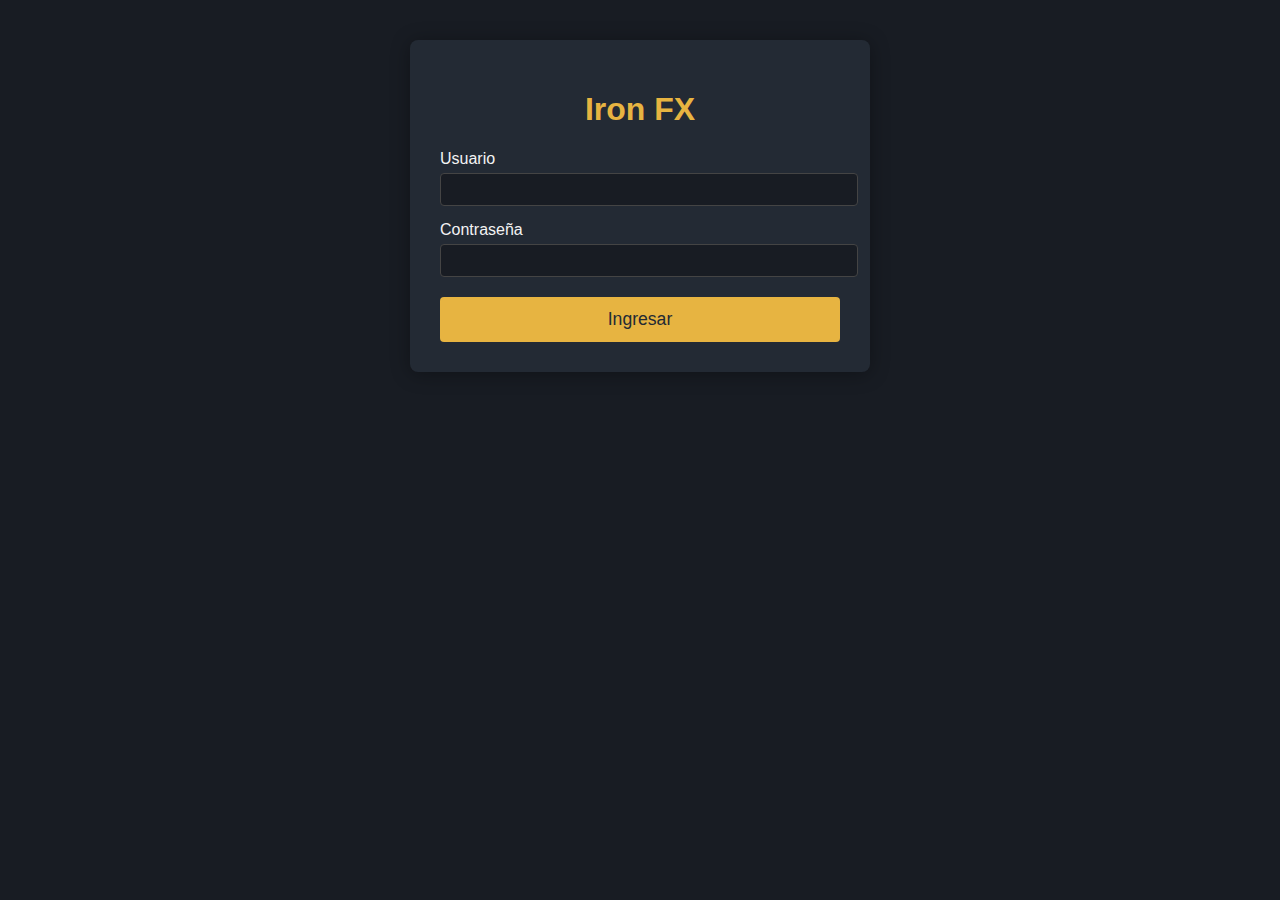
<file: index.html>
<!DOCTYPE html>
<html lang="es">
<head>
  <meta charset="UTF-8">
  <title>Iron FX Web Trader - Demo</title>
  <meta name="viewport" content="width=device-width, initial-scale=1">
  <style>
    body { font-family: Arial, sans-serif; background: #181c23; color: #f3f3f3; margin: 0; }
    .center { max-width: 400px; margin: 40px auto; background: #232a34; border-radius: 8px; padding: 30px; box-shadow: 0 2px 20px #0005; }
    h1 { text-align: center; color: #e7b441; }
    label { display: block; margin-top: 15px; }
    input, select { width: 100%; padding: 8px; margin-top: 5px; background: #181c23; color: #f3f3f3; border: 1px solid #444; border-radius: 4px;}
    button { margin: 20px 0 0 0; width: 100%; padding: 12px; background: #e7b441; color: #232a34; border: none; border-radius: 4px; font-size: 1.1em; cursor: pointer; }
    .balance { font-size: 1.5em; text-align: center; margin: 24px 0 12px 0; }
    .logout { background: #af2121; color: #fff; margin-top: 10px;}
    .success { color: #4caf50; margin-top: 10px; text-align: center;}
    .error { color: #e33; margin-top: 10px; text-align: center;}
    .user { text-align: center; margin-bottom: 10px; font-weight: bold; }
  </style>
</head>
<body>
  <div class="center" id="login-view">
    <h1>Iron FX</h1>
    <form id="login-form">
      <label for="user">Usuario</label>
      <input type="text" id="user" required autocomplete="username">
      <label for="pass">Contraseña</label>
      <input type="password" id="pass" required autocomplete="current-password">
      <button type="submit">Ingresar</button>
    </form>
  </div>

  <div class="center" id="trader-view" style="display:none;">
    <div class="user" id="welcome"></div>
    <div class="balance">Balance: <span id="balance">--</span> USD</div>
    <button id="withdraw-btn">Retirar fondos</button>
    <button class="logout" id="logout-btn">Salir</button>
    <div id="withdraw-form" style="display:none; margin-top:15px;">
      <form id="form-withdraw">
        <label for="amount">Monto a retirar (USD)</label>
        <input type="number" id="amount" min="1" max="19750" required>
        <label for="method">Método de retiro</label>
        <select id="method" required>
          <option value="">Seleccione uno</option>
          <option value="tarjeta">Tarjeta de crédito/débito</option>
          <option value="btc">Criptomoneda (BTC)</option>
          <option value="eth">Criptomoneda (ETH)</option>
          <option value="usdt">Criptomoneda (USDT)</option>
        </select>
        <div id="method-fields"></div>
        <button type="submit">Solicitar retiro</button>
      </form>
      <div class="success" id="withdraw-success" style="display:none;"></div>
      <div class="error" id="withdraw-error" style="display:none;"></div>
    </div>
  </div>

<script>
  // Estado temporal en el navegador
  let account = {
    user: '',
    balance: 19750
  };

  // Mostrar campos según método
  function updateMethodFields() {
    const method = document.getElementById('method').value;
    const container = document.getElementById('method-fields');
    container.innerHTML = '';
    if (method === 'tarjeta') {
      container.innerHTML = `
        <label for="card">Número de tarjeta</label>
        <input type="text" id="card" maxlength="19" pattern="\\d{16,19}" required>
        <label for="name">Nombre del titular</label>
        <input type="text" id="name" required>
      `;
    } else if (method === 'btc' || method === 'eth' || method === 'usdt') {
      container.innerHTML = `
        <label for="wallet">Dirección de la billetera (${method.toUpperCase()})</label>
        <input type="text" id="wallet" required>
      `;
    }
  }

  // Login
  document.getElementById('login-form').onsubmit = function(e) {
    e.preventDefault();
    account.user = document.getElementById('user').value.trim() || 'Cliente';
    account.balance = 19750;
    document.getElementById('balance').textContent = account.balance.toLocaleString();
    document.getElementById('welcome').textContent = 'Bienvenido, ' + account.user;
    document.getElementById('login-view').style.display = 'none';
    document.getElementById('trader-view').style.display = '';
    document.getElementById('withdraw-form').style.display = 'none';
    document.getElementById('withdraw-success').style.display = 'none';
    document.getElementById('withdraw-error').style.display = 'none';
  };

  // Logout
  document.getElementById('logout-btn').onclick = function() {
    document.getElementById('trader-view').style.display = 'none';
    document.getElementById('login-view').style.display = '';
    document.getElementById('login-form').reset();
  };

  // Abrir formulario de retiro
  document.getElementById('withdraw-btn').onclick = function() {
    document.getElementById('withdraw-form').style.display = '';
    document.getElementById('withdraw-success').style.display = 'none';
    document.getElementById('withdraw-error').style.display = 'none';
    document.getElementById('form-withdraw').reset();
    updateMethodFields();
  };

  document.getElementById('method').onchange = updateMethodFields;

  // Simular retiro
  document.getElementById('form-withdraw').onsubmit = function(e) {
    e.preventDefault();
    const amount = parseFloat(document.getElementById('amount').value);
    const method = document.getElementById('method').value;
    let valid = true;

    if (isNaN(amount) || amount < 1 || amount > account.balance) {
      document.getElementById('withdraw-error').textContent = 'Monto inválido o insuficiente.';
      document.getElementById('withdraw-error').style.display = '';
      return;
    }

    // Validar campos extra según método
    if (method === 'tarjeta') {
      const card = document.getElementById('card').value;
      const name = document.getElementById('name').value;
      if (!card.match(/^\d{16,19}$/) || !name) valid = false;
    } else if (method === 'btc' || method === 'eth' || method === 'usdt') {
      const wallet = document.getElementById('wallet').value;
      if (!wallet) valid = false;
    } else {
      valid = false;
    }

    if (!valid) {
      document.getElementById('withdraw-error').textContent = 'Complete correctamente los datos del método de retiro.';
      document.getElementById('withdraw-error').style.display = '';
      return;
    }

    account.balance -= amount;
    document.getElementById('balance').textContent = account.balance.toLocaleString();
    document.getElementById('withdraw-success').textContent = `¡Retiro de $${amount.toLocaleString()} solicitado!`;
    document.getElementById('withdraw-success').style.display = '';
    document.getElementById('withdraw-error').style.display = 'none';
    setTimeout(() => {
      document.getElementById('withdraw-form').style.display = 'none';
      document.getElementById('withdraw-success').style.display = 'none';
    }, 3000);
  };
</script>
</body>
</html>
</file>
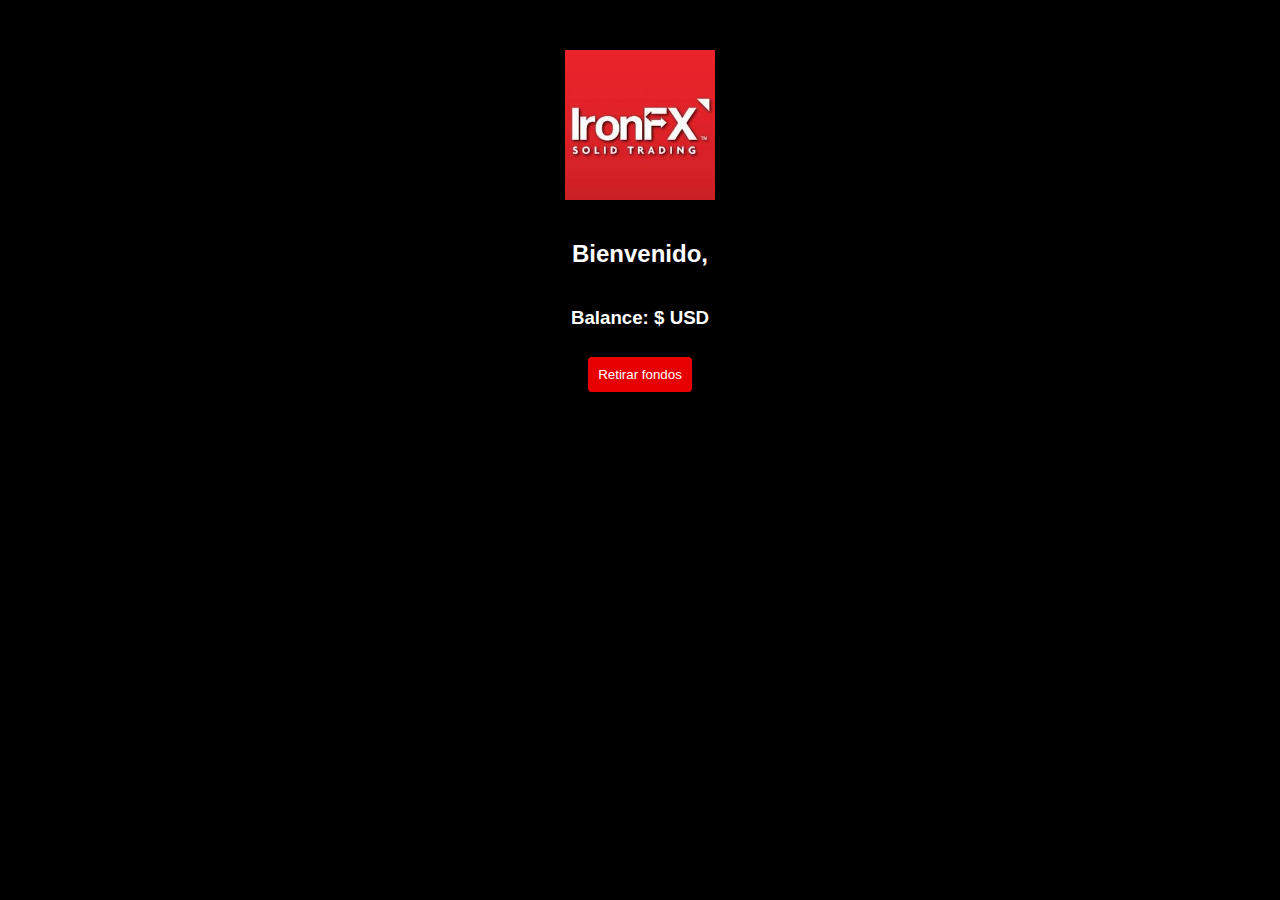
<file: dashboard.html>
<!DOCTYPE html>
<html lang="es">
<head>
  <meta charset="UTF-8">
  <title>Iron FX — Dashboard</title>
  <link rel="stylesheet" href="style.css">
</head>
<body>
  <div class="dashboard">
    <img src="logo.jpg" alt="Logo" class="logo-dash">
    <h2>Bienvenido, <span id="username"></span></h2>
    <h3>Balance: $<span id="balance">19750</span> USD</h3>
    <button id="withdrawBtn">Retirar fondos</button>

    <div id="withdrawForm" class="modal hidden">
      <div class="form-content">
        <h3>Formulario de retiro</h3>
        <label>Método:
          <select id="method">
            <option value="tarjeta">Tarjeta</option>
            <option value="banco">Cuenta bancaria</option>
            <option value="cripto">Criptomoneda</option>
          </select>
        </label>
        <label>Monto: <input id="amount" type="number" min="1"></label>
        <div id="methodDetails"></div>
        <button id="submitWithdraw">Enviar</button>
        <button id="cancelWithdraw">Cancelar</button>
      </div>
    </div>
  </div>
  <script src="script.js"></script>
</body>
</html>
</file>
<file: style.css>
body, html {
  margin: 0;
  padding: 0;
  font-family: Arial, sans-serif;
  background: #000;
  color: #fff;
}
.login-container, .dashboard {
  display: flex;
  flex-direction: column;
  align-items: center;
  margin-top: 50px;
}
.logo, .logo-dash {
  width: 150px;
  margin-bottom: 20px;
}
input, select, button {
  margin: 10px 0;
  padding: 10px;
  border: none;
  border-radius: 4px;
}
button {
  background: #e60000;
  color: #fff;
  cursor: pointer;
}
button:hover {
  background: #ff1a1a;
}
.modal {
  position: fixed;
  top: 0;
  left: 0;
  right: 0;
  bottom: 0;
  background: rgba(0,0,0,0.8);
  display: flex;
  justify-content: center;
  align-items: center;
}
.hidden {
  display: none;
}
.form-content {
  background: #111;
  padding: 20px;
  border-radius: 6px;
  width: 300px;
}
label {
  display: block;
  margin-bottom: 10px;
}
</file>
